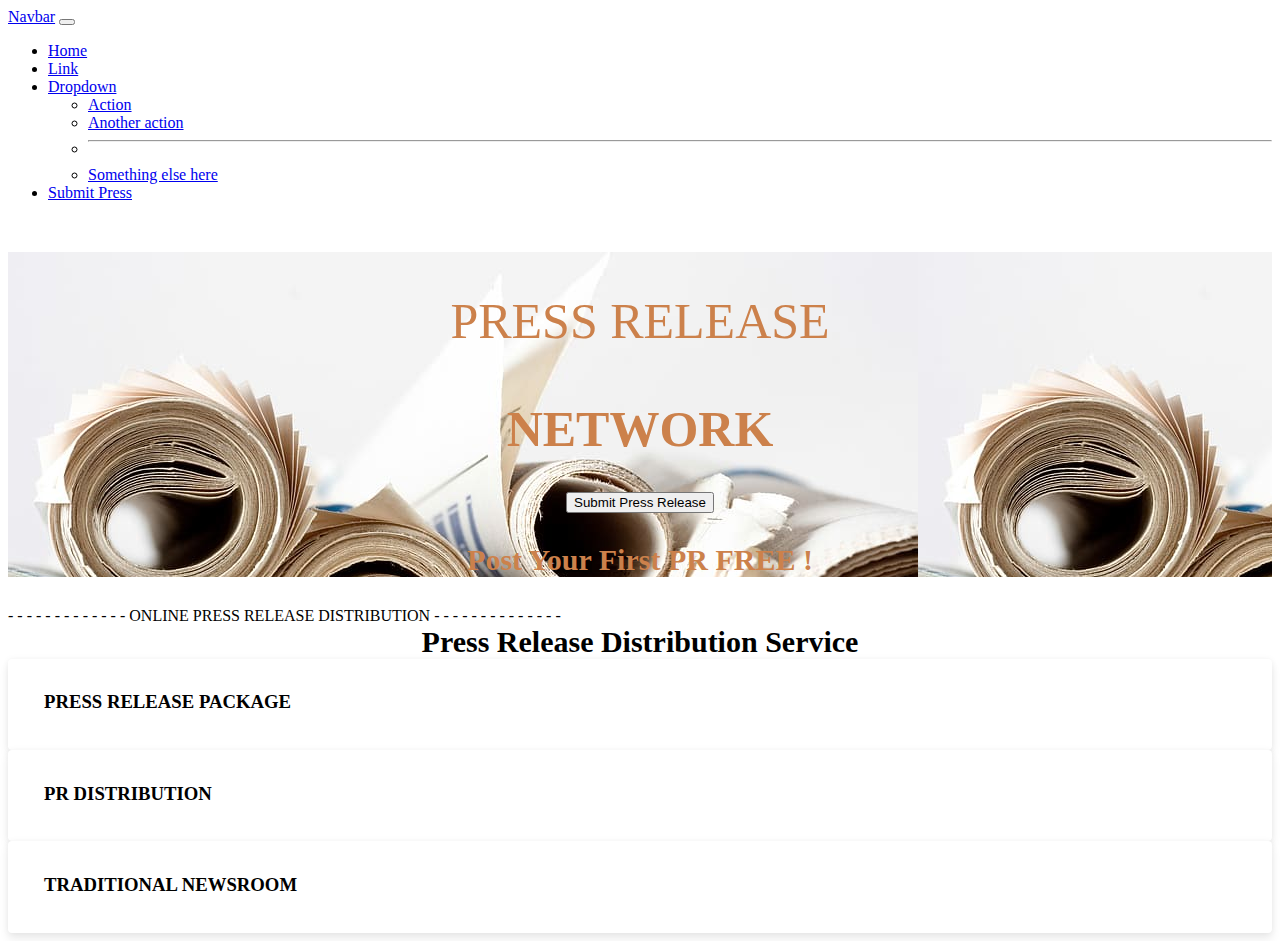
<file: index.html>
<!doctype html>
<html lang="en">
  <head>
    <!-- Required meta tags -->
    <meta charset="utf-8">
    <meta name="viewport" content="width=device-width, initial-scale=1">

    <!-- Bootstrap CSS -->
    <link href="https://cdn.jsdelivr.net/npm/bootstrap@5.1.1/dist/css/bootstrap.min.css" rel="stylesheet" integrity="sha384-F3w7mX95PdgyTmZZMECAngseQB83DfGTowi0iMjiWaeVhAn4FJkqJByhZMI3AhiU" crossorigin="anonymous">
    <link href="/css/style.css" rel="stylesheet">

    <title>Hello, world!</title>
  </head>
  <body>
    
    <nav class="navbar navbar-expand-lg navbar-light bg-light">
        <div class="container-fluid">
          <a class="navbar-brand" href="#">Navbar</a>
          <button class="navbar-toggler" type="button" data-bs-toggle="collapse" data-bs-target="#navbarSupportedContent" aria-controls="navbarSupportedContent" aria-expanded="false" aria-label="Toggle navigation">
            <span class="navbar-toggler-icon"></span>
          </button>
          <div class="collapse navbar-collapse jutify-content-between" id="navbarSupportedContent"  >
            <ul class="navbar-nav me-auto mb-2 mb-lg-0" >
              <li class="nav-item"  >
                <a class="nav-link active" aria-current="page" href="#">Home</a>
              </li>
              <li class="nav-item">
                <a class="nav-link" href="#">Link</a>
              </li>
              <li class="nav-item dropdown">
                <a class="nav-link dropdown-toggle" href="#" id="navbarDropdown" role="button" data-bs-toggle="dropdown" aria-expanded="false">
                  Dropdown
                </a>
                <ul class="dropdown-menu" aria-labelledby="navbarDropdown">
                  <li><a class="dropdown-item" href="#">Action</a></li>
                  <li><a class="dropdown-item" href="#">Another action</a></li>
                  <li><hr class="dropdown-divider"></li>
                  <li><a class="dropdown-item" href="#">Something else here</a></li>
                </ul>
              </li>
              <li class="nav-item">
                <a class="nav-link " href="form.html">Submit Press </a>
              </li>
            </ul>
            <!-- <form class="d-flex">
              <input class="form-control me-2" type="search" placeholder="Search" aria-label="Search">
              <button class="btn btn-outline-success" type="submit">Search</button>
            </form> -->
          </div>
        </div>
      </nav>
    <!-- Optional JavaScript; choose one of the two! -->
 


    <div class="new">
        <div class="row ">
<div class="col-md-12 texts">
    
  <p class="pressrelease" >PRESS RELEASE </p>  
  <h1 class="networks">NETWORK</h1>
  <div class="row">
<div class="col-md-12 mt-4 submit"  >


  <button type="button" class="btn btn-warning">Submit Press Release</button>

</div>

  </div>





  <div class="row">
    <div class="col-md-12 mt-4"  >
    
    
      <p class="post"> Post Your First PR FREE !</p>
    
    </div>
    
      </div>









</div>



        </div>
    </div>


<div class="container">
<div class="row mt-3">
<div class="col-md-12 text-center">
  - - - - - - - - - - - - - ONLINE PRESS RELEASE DISTRIBUTION - - - - - - - - - - - - - -

</div>
</div>
</div>
<div class="container">
<div class="row mt-3">
<div class="col-md-12 text-center distribution">
  Press Release Distribution Service
  
</div>
</div>
</div>


<div class="container">
<div class="row">
<div class="col-md-12 mt-5">
  <div class="container">
    <div class="row">
      <div class="col-md-4">
        <div class="card card-1">
          <h3>PRESS RELEASE PACKAGE</h3>
          <!-- <p>A curated set of   ES5/ES6/TypeScript wrappers for plugins to easily add any native functionality to your Ionic apps.</p> -->
        </div>
      </div>
      <div class="col-md-4">
        <div class="card card-2">
          <h3>PR DISTRIBUTION</h3>
          <!-- <p>Tabs, buttons, inputs, lists, cards, and more! A comprehensive library -->
            <!-- of mobile UI components, ready to go.</p> -->
        </div>
      </div>
      <div class="col-md-4">
        <div class="card card-3">
          <h3>TRADITIONAL NEWSROOM</h3>
          <!-- <p>Learn how to easily customize and modify your app’s design to fit your
            brand across all mobile platform styles.</p> -->
        </div>
      </div>
    </div>
  </div>
  
  
  
</div>
</div>
</div>











    <!-- Option 1: Bootstrap Bundle with Popper -->
    <script src="https://cdn.jsdelivr.net/npm/bootstrap@5.1.1/dist/js/bootstrap.bundle.min.js" integrity="sha384-/bQdsTh/da6pkI1MST/rWKFNjaCP5gBSY4sEBT38Q/9RBh9AH40zEOg7Hlq2THRZ" crossorigin="anonymous"></script>

    <!-- Option 2: Separate Popper and Bootstrap JS -->
    <!--
    <script src="https://cdn.jsdelivr.net/npm/@popperjs/core@2.9.3/dist/umd/popper.min.js" integrity="sha384-W8fXfP3gkOKtndU4JGtKDvXbO53Wy8SZCQHczT5FMiiqmQfUpWbYdTil/SxwZgAN" crossorigin="anonymous"></script>
    <script src="https://cdn.jsdelivr.net/npm/bootstrap@5.1.1/dist/js/bootstrap.min.js" integrity="sha384-skAcpIdS7UcVUC05LJ9Dxay8AXcDYfBJqt1CJ85S/CFujBsIzCIv+l9liuYLaMQ/" crossorigin="anonymous"></script>
    -->
  </body>
</html>
</file>
<file: css/style.css>
.new
{
    /* background-image: linear-gradient(#059862, #059862); */
    background-image: url("/image/newspaper.jpg");
 
}
.texts
{
    color:#cc814b
}

.press
{
text-align: center;
font-size:20px;
font-weight:bold;
}
.label
{
    font-weight:bold;
    
}
.text
{
    margin-top:2px;
}
.pressrelease
{
    text-align: center;font-size:50px;padding-top:40px;
}
.networks
{
    text-align: center;font-size:50px;   
}

.submit
{
    text-align:center;
}
.post
{
text-align: center;
font-size: 30px;
font-weight: bold;
}

.distribution
{
    text-align: center;
    font-size: 30px;
    font-weight: bold;  
}










HTML CSSResult Skip Results Iframe
EDIT ON
body{
  font-family: 'Nunito', sans-serif;
  padding: 50px;
}
.card{
    border-radius: 4px;
    background: #fff;
    box-shadow: 0 6px 10px rgba(0,0,0,.08), 0 0 6px rgba(0,0,0,.05);
      transition: .3s transform cubic-bezier(.155,1.105,.295,1.12),.3s box-shadow,.3s -webkit-transform cubic-bezier(.155,1.105,.295,1.12);
  padding: 14px 80px 18px 36px;
  cursor: pointer;
}

.card:hover{
     transform: scale(1.05);
  box-shadow: 0 10px 20px rgba(0,0,0,.12), 0 4px 8px rgba(0,0,0,.06);
}

.card h3{
  font-weight: 600;
}

.card img{
  position: absolute;
  top: 20px;
  right: 15px;
  max-height: 120px;
}

.card-1{
  background-image: url(https://ionicframework.com/img/getting-started/ionic-native-card.png);
      background-repeat: no-repeat;
    background-position: right;
    background-size: 80px;
}

.card-2{
   background-image: url(https://ionicframework.com/img/getting-started/components-card.png);
      background-repeat: no-repeat;
    background-position: right;
    background-size: 80px;
}

.card-3{
   background-image: url(https://ionicframework.com/img/getting-started/theming-card.png);
      background-repeat: no-repeat;
    background-position: right;
    background-size: 80px;
}

@media(max-width: 990px){
  .card{
    margin: 20px;
  }
}
</file>
